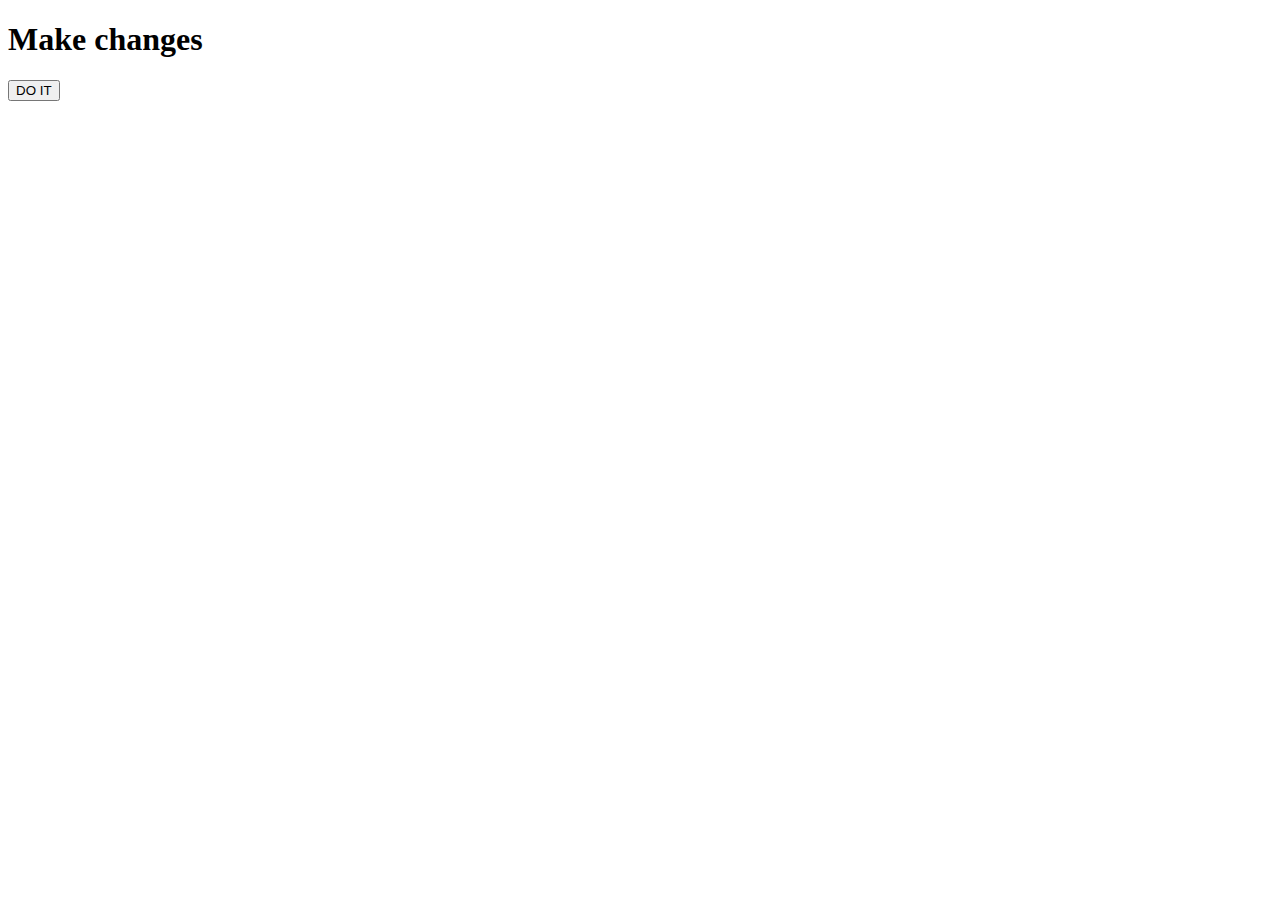
<file: ClassWork/08.11.2022/index.html>
<!DOCTYPE html>
<html lang="en">
<head>
    <meta charset="UTF-8">
    <meta http-equiv="X-UA-Compatible" content="IE=edge">
    <meta name="viewport" content="width=device-width, initial-scale=1.0">
    <title>Document</title>
    <link rel="stylesheet" href="style.css">
</head>
<body>
    <h1>
        Make changes
    </h1>
    <table id="change">

    </table>
    <button onclick="loadDoc()">
        DO IT
    </button>
    <script src="script.js"></script>
</body>
</html>
</file>
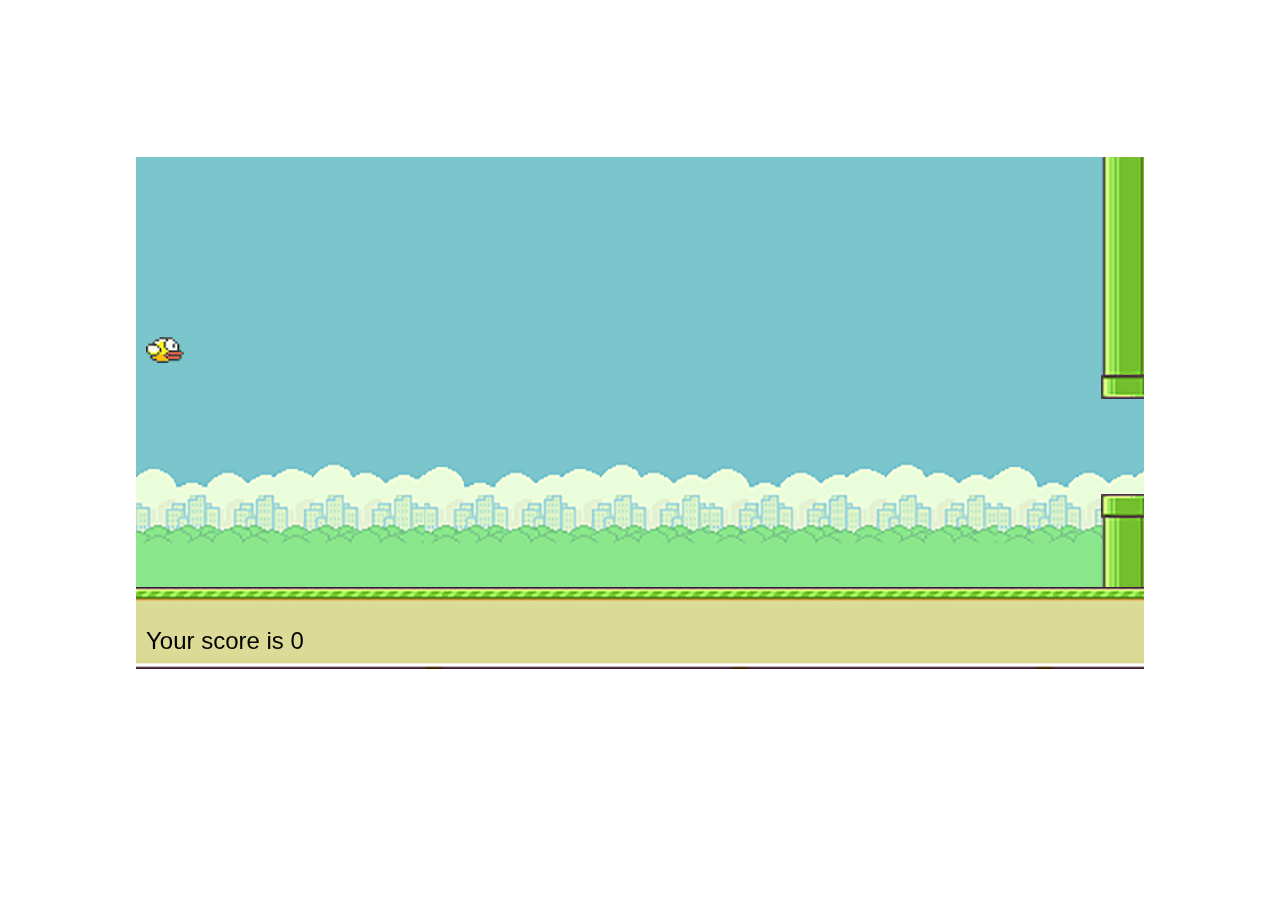
<file: HW/07.11.2022/index.html>
<!DOCTYPE html>
<html lang="en">
<head>
    <meta charset="UTF-8">
    <meta http-equiv="X-UA-Compatible" content="IE=edge">
    <meta name="viewport" content="width=device-width, initial-scale=1.0">
    <title>Canvas</title>
    <style>
        body {
            display: flex;
            align-items: center;
            justify-content: center;
            height: 90vh;
        }
        .look-end {
            /* display: flex; */
            display: none;
            align-items: center;
            justify-content: center;
            flex-direction: column;
            position: absolute;
            width: 400px;
            height: 250px;

            left: calc(50vw - 200px);
            top: calc(50vh - 125px);
            background-color: #fff;
            
            }
        .look-end button {
            padding: 8px 18px;
            border: 0px;
            font-size: 18px;
            border-radius: 20px;
            background-color: rgb(133, 133, 133);
            color: white;
        }

    </style>
</head>
<body>
    <canvas id="canvas" width="1008" height="512"></canvas>
    <div class="look-end">
        <h1 style="margin: 0;">Ваш счет:</h1>
        <h2 class="score">12</h2>
        <button class="reload">Повторим?</button>
    </div>
    <script src="script.js"></script>
</body>
</html>
</file>
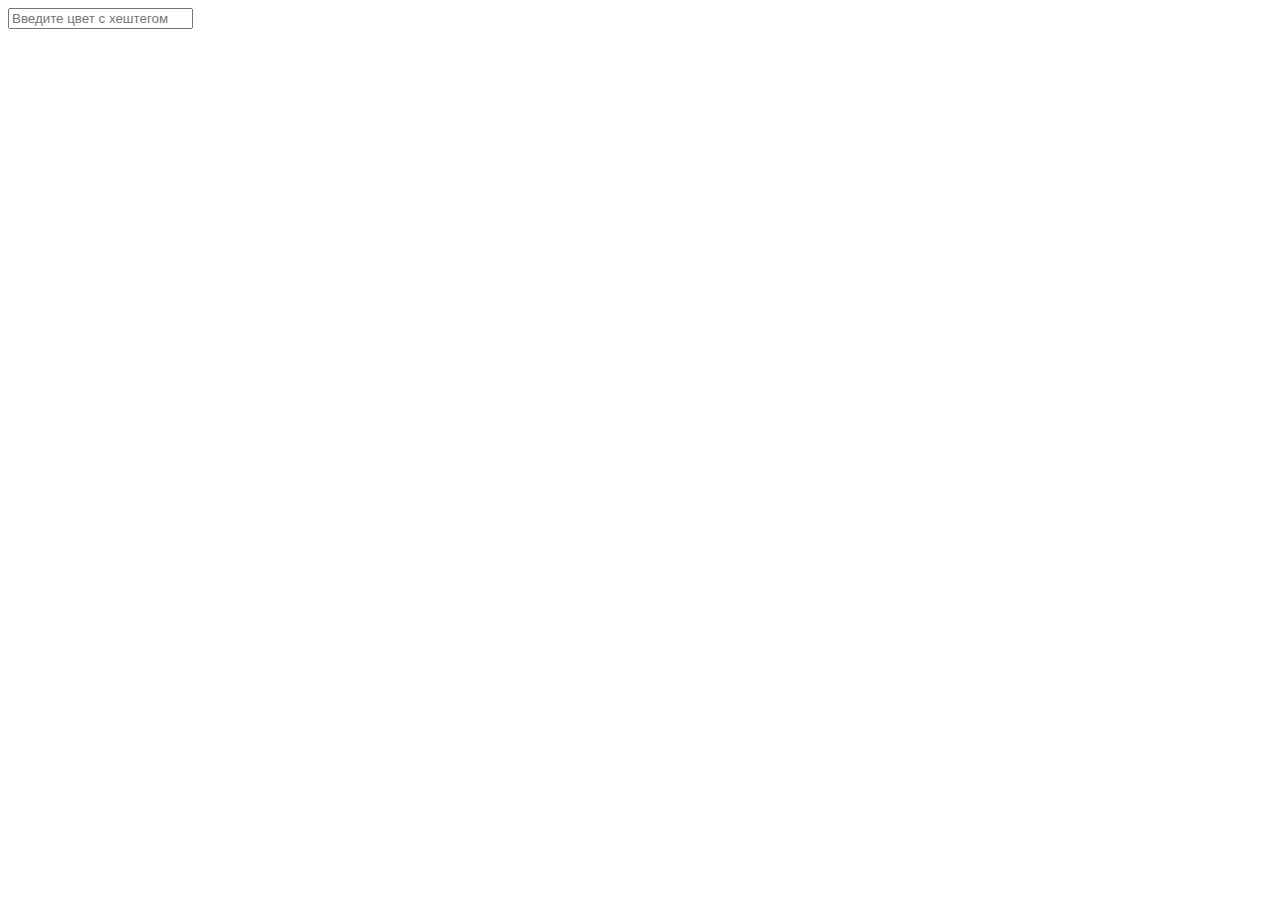
<file: HW/13.10.2022/index.html>
<!DOCTYPE html>
<html lang="en">
<head>
    <meta charset="UTF-8">
    <meta http-equiv="X-UA-Compatible" content="IE=edge">
    <meta name="viewport" content="width=device-width, initial-scale=1.0">
    <title>Forms</title>
</head>
<style>
    .wrong{background-color: #ff0000;}
    #errors{color: red;}
    body, html {
        width: 100vw;
        height: 100vh;
    }
</style>
<body id="body">  
    <input type="text" placeholder="Введите цвет с хештегом" id="input">
    <!-- <form name="firstForm">
        <input type="text" name="first" value="1">
        <input type="text" name="second" value="2">
    </form>
    <form name="secondForm">
        <input type="text" name="first" value="3">
        <input type="text" name="second" value="4">
    </form> -->

    <!-- <form>
        <input type="radio" name="one" value="10">
        <input type="radio" name="one" value="20">
        <input type="radio" name="one" value="30">
    </form> -->

    <!-- <input type="text" onchange="alert(this.value)">

    <select onchange="alert(this.value)">
        <option value="">Choose smthng</option>
        <option value="1">One</option>
        <option value="2">Two</option>
        <option value="3">Three</option>
    </select> -->

    <!-- <input type="text" id="input">
    <span id="result"></span> -->

    <!-- <input type="email" id="input" placeholder="Your email: ">
    <div id="errors"></div> -->

    <!-- <input type="email" id="input" placeholder="Your email: ">
    <input type="text" placeholder="Enter invalid email:  "> -->
    
    <!-- <input type="email" id="input" placeholder="Your email: "> -->
</body>
<script src="script.js"></script>
</html>
</file>
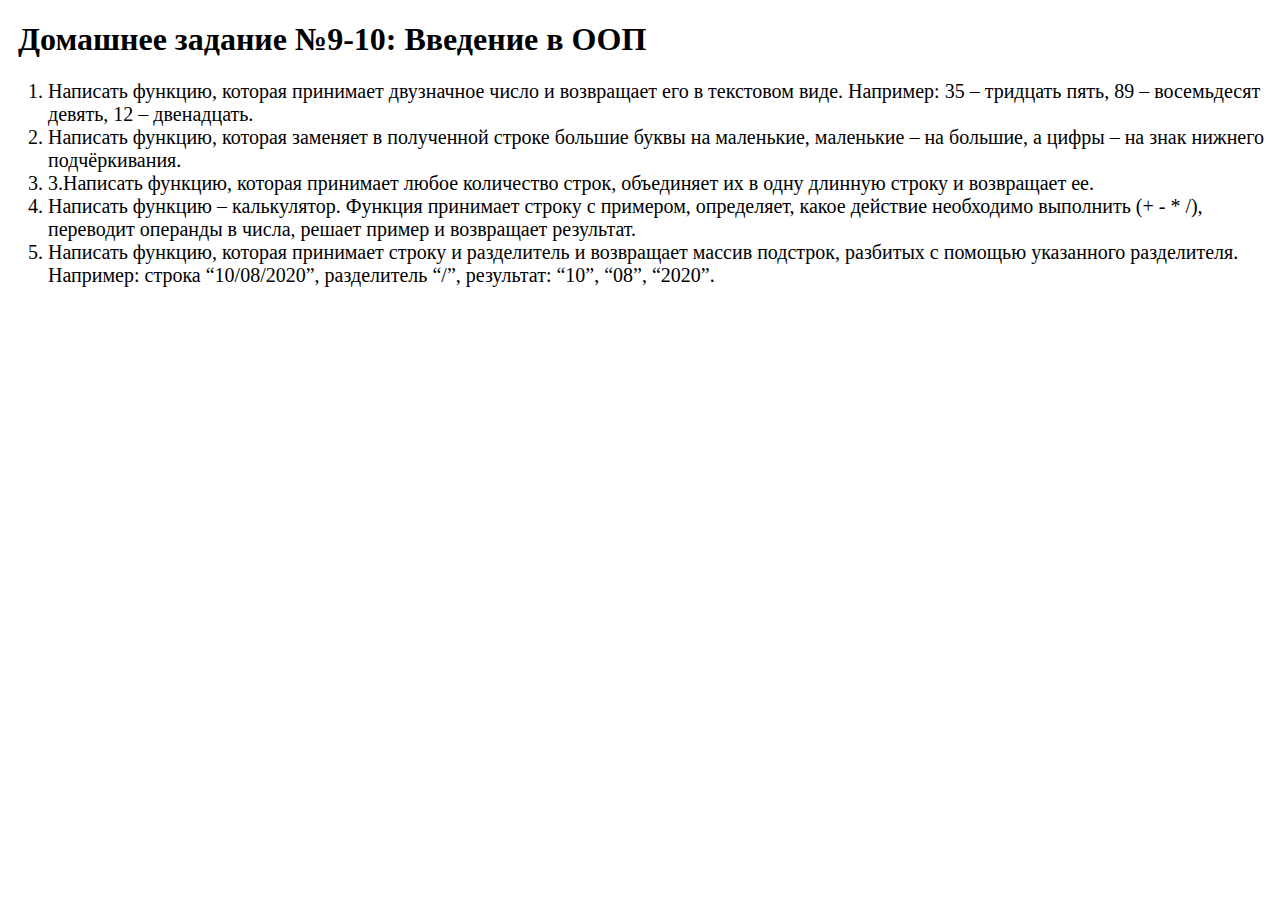
<file: HW/15.09.2022/index.html>
<!DOCTYPE html>
<html lang="en">
<head>
    <meta charset="UTF-8">
    <meta http-equiv="X-UA-Compatible" content="IE=edge">
    <meta name="viewport" content="width=device-width, initial-scale=1.0">
    <title>Document</title>
    <style>
        ol {
            font-size: 20px;
        }
    </style>
</head>
<body>
    <h1 style="padding-left: 10px;">Домашнее задание №9-10: Введение в ООП</h1>
    <ol>
        <li>Написать функцию, которая принимает двузначное число и возвращает его в текстовом виде. Например: 35 – тридцать пять, 89 – восемьдесят девять, 12 – двенадцать. </li>
        
        <li>Написать функцию, которая заменяет в полученной строке большие буквы на маленькие, маленькие – на большие, а цифры – на знак нижнего подчёркивания. </li>
        <li>3.Написать функцию, которая принимает любое количество строк, объединяет их в одну длинную строку и возвращает ее. </li>
        <li>Написать функцию – калькулятор. Функция принимает строку с примером, определяет, какое действие необходимо выполнить (+ - * /), переводит операнды в числа, решает пример и возвращает результат.</li>
        <li>Написать функцию, которая принимает строку и разделитель и возвращает массив подстрок, разбитых с помощью указанного разделителя. </li>
        Например: строка “10/08/2020”, разделитель “/”, результат: “10”, “08”, “2020”. </li>
    </ol>

    <script>
        
        function go() {
            let other_number = {
                11:"одиннадцать",
                12:"двенадцать",
                13:"тринадцать",
                14:"четырнадцать",
                15:"пятнадцать",
                16:"шестнадцать",
                17:"семнадцать",
                18:"восемнадцать",
                19:"девятнадцать",
            }
            let first_number = {
                1:"один",
                2:"два",
                3:"три",
                4:"четыре",
                5:"пять",
                6:"шесть",
                7:"семь",
                8:"восемь",
                9:"девять",
            }
            let second_number = {
                1:"десять",
                2:"двадцать",
                3:"тридцать",
                4:"сорок",
                5:"пятдесят",
                6:"шестьдесят",
                7:"семьдесят",
                8:"восемьдесят",
                9:"девяносто",
            }
            let num = +prompt("Введите двухзначное число");
            let num_split = String(num).split("");
            let numm_is_other = false
            let numm = "";
            function func_one(){
                for (let i in other_number) {
                    if (i == num) {
                        numm += other_number[i]
                        numm_is_other = true
                    } 
                }
                if (numm_is_other == false) {
                    for (let ii in second_number) {
                        if (ii==num_split[0]) {
                            numm += `${second_number[ii]} `
                        }
                    }
                    for (let iii in first_number) {
                        if (iii==num_split[1]) {
                            numm += first_number[iii]
                        }
                    }
                    
                }
                alert(numm)
            }
            func_one()



            
            // let str_new = ""
            // let numbers = ["1","2","3","4","5","6","7","8","9","0"]
            
            // let str = prompt("Введите строку")
            // function func_two() {
            //     for (let i of str) {
            //         let new_i = ""
            //         if (`${i}` == `${i}`.toUpperCase()) {
            //             new_i = i.toLowerCase()
            //         } else {
            //             new_i  = i.toUpperCase()
            //         }
            //         for (let num of numbers) {
            //             if (i == num) {
            //                 new_i = "_"
            //             } else {
            //                 console.log("Не число")
            //             }
            //         }
            //         console.log(i)
            //         str_new += new_i
            //     }
            //     alert(`Ваша строка:${str} \nПреобразованная:${str_new}`)
            // }
            // func_two()
            



            // let str_all = ""
            // function func_three() {
            //     let str = prompt("Введите строку, если хотите вывести введите 'да'")
            //     if (str == "да") {
            //         alert(str_all)
            //     } else {
            //         str_all += (str + " ")
            //         func_three()
            //     }
            // }
            // func_three()



            // let example = prompt("Введите выражение, например: 6/2")

            // function func_four() {
            //     example = example.split("+")
            //     if (example.length == 2) {
            //         alert(`Равно = ${Number(example[0])+Number(example[1])}`)
            //     } else {
            //         example = example[0].split("-")
            //         if (example.length == 2) {
            //             alert(`Равно = ${Number(example[0])-Number(example[1])}`)
            //         } else {
            //             example = example[0].split("*")
            //             if (example.length == 2) {
            //                 alert(`Равно = ${Number(example[0])*Number(example[1])}`)
            //             } else {
            //                 example = example[0].split("/")
            //                 if (example.length == 2) {
            //                     alert(`Равно = ${Number(example[0])/Number(example[1])}`)
            //                 } else {
            //                     alert("Неизвестный знак")
            //                 }
            //             }
            //         }
            //     }       
            // }
            // func_four()


            // function func_five(){
            //     let data = prompt("Введите дату")
            //     let split_symbol = prompt("Введите разделитель")
            //     let split_data = data.split(split_symbol)
            //     alert(split_data)
            // }
            // func_five()

        }

        setTimeout(go, 100);
    </script>
</body>
</html>
</file>
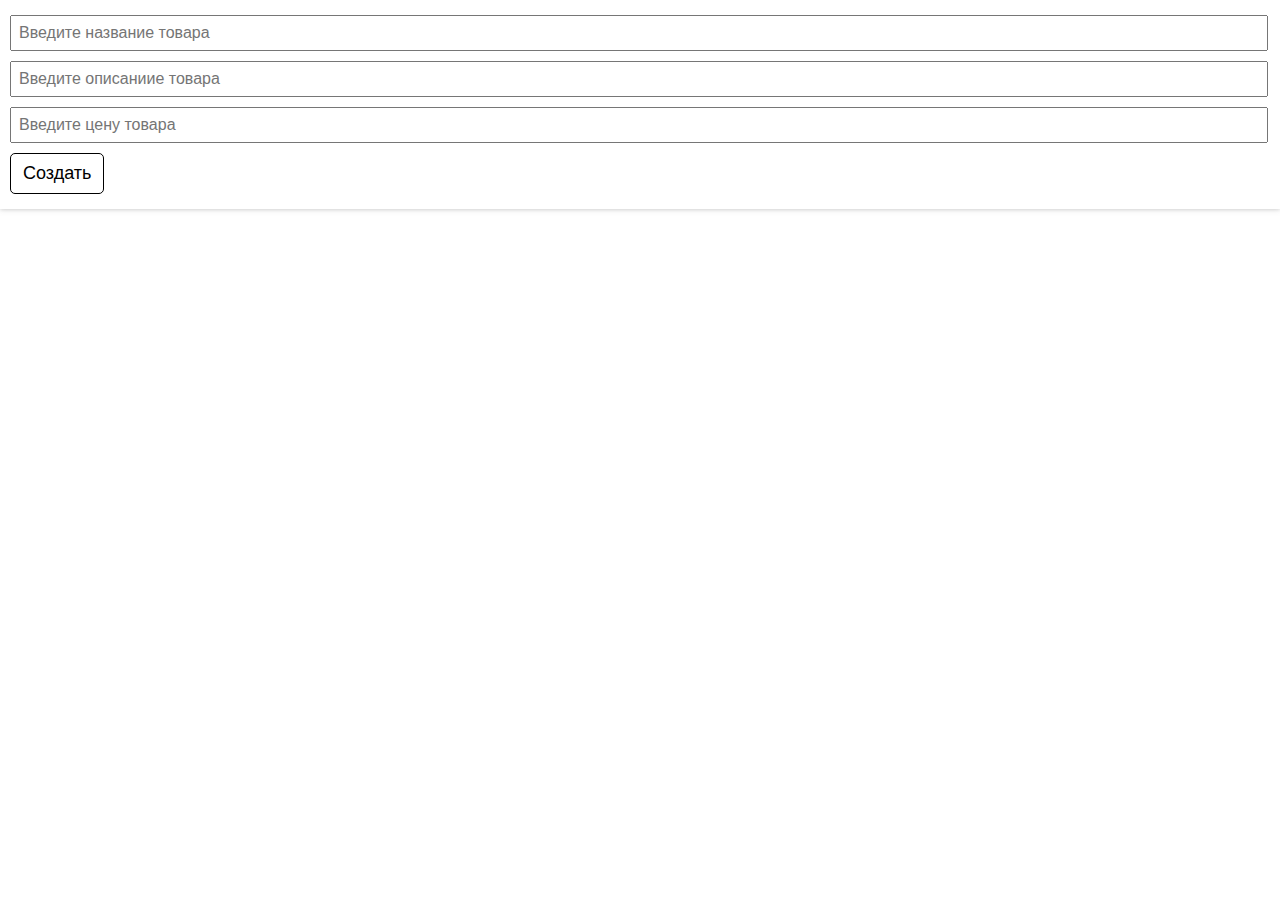
<file: HW/16.10.2022/index.html>
<!DOCTYPE html>
<html lang="en">
<head>
    <meta charset="UTF-8">
    <meta http-equiv="X-UA-Compatible" content="IE=edge">
    <meta name="viewport" content="width=device-width, initial-scale=1.0">
    <title>Document</title>
    <link rel="stylesheet" href="style.css">
    <link rel="stylesheet" href="https://fonts.googleapis.com/css2?family=Material+Symbols+Outlined:opsz,wght,FILL,GRAD@48,400,0,0" />
    <link rel="stylesheet" href="https://fonts.googleapis.com/css2?family=Material+Symbols+Outlined:opsz,wght,FILL,GRAD@48,400,0,0" />
</head>
<body>
    <div class="new_product">
        <input type="text" id="title_new_product" placeholder="Введите название товара"> <br>
        <input type="text" id="description_new_product" placeholder="Введите описаниие товара"> <br>
        <input type="text" id="price_new_product" placeholder="Введите цену товара"> <br>
        <button onclick="newElement()" id="create_new_product">Создать</button>
    </div>
    <div class="content" id="content">
        <!-- <div class="product" id="product_0">
            <div class="left_content">
                <p class="title_product">Пирог</p>
                <p class="description_product">Очень полезная вещь</p>
                <p class="price_product">Цена: 2000т</p>
            </div>
            <div class="right_content">
                <div class="do" onclick="">
                    <span class="material-symbols-outlined">done</span>
                </div>
                <div class="delete" onclick="">
                    <span class="material-symbols-outlined">close</span>
                </div>
            </div>
            
        </div> -->
    </div>
    <script src="script.js"></script>
    <!-- Создать добавление товаров магазина в страницу. 3 инпута. 1 название товара. 2 Описание/характерситики. 3. Цена товара -->
</body>
</html>
</file>
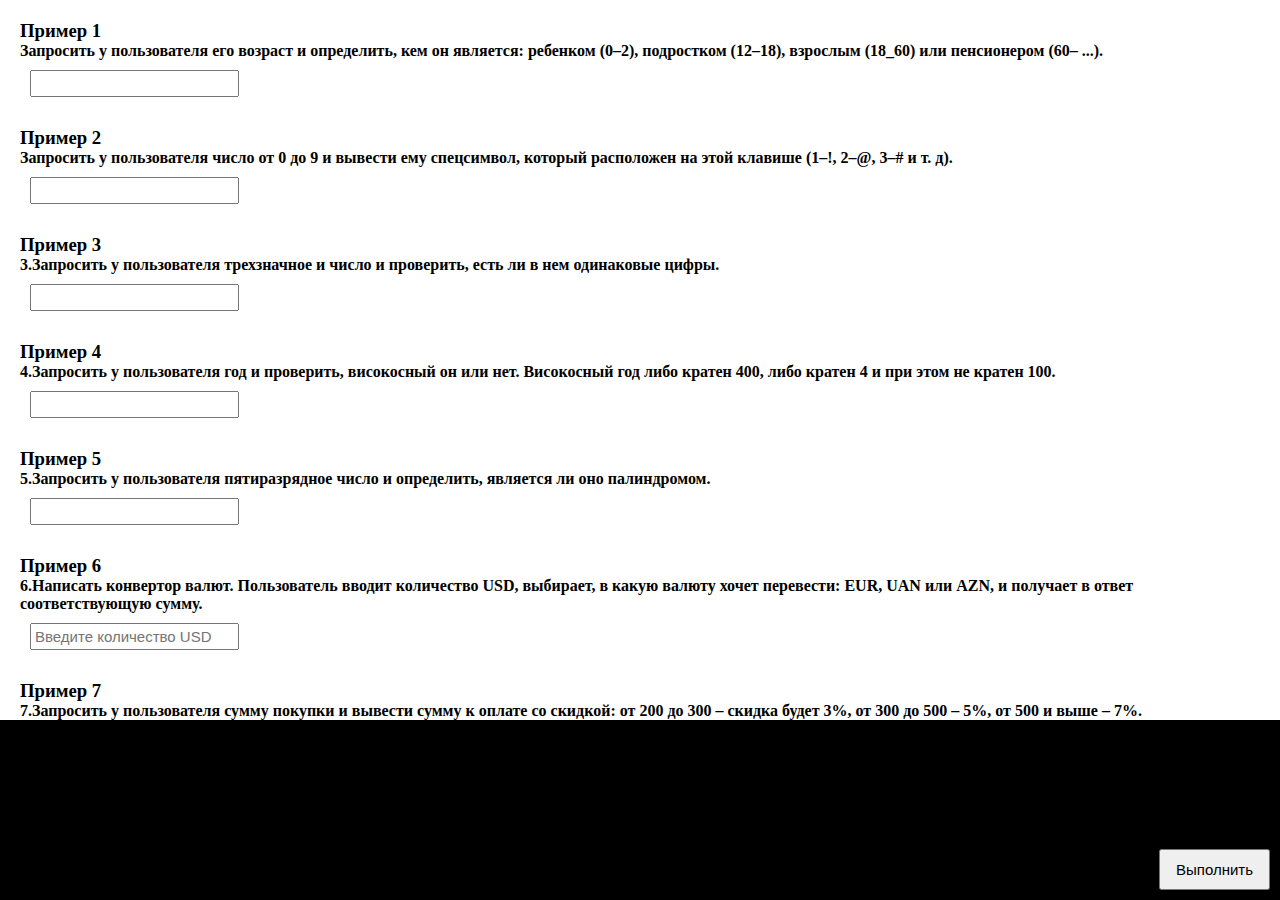
<file: HW/20.10.2022/index.html>
<!DOCTYPE html>
<html lang="en">
<head>
    <meta charset="UTF-8">
    <meta http-equiv="X-UA-Compatible" content="IE=edge">
    <meta name="viewport" content="width=device-width, initial-scale=1.0">
    <title>Document</title>
    <link rel="stylesheet" href="style.css">
</head>
<body>
    <section class="tasks">
        <div class="task_1">
            <div class="task one">
                <h3>Пример 1</h3>
                <h4>Запросить у пользователя его возраст и определить, кем он является: ребенком (0–2), подростком (12–18), взрослым (18_60) или пенсионером (60– ...).</h4>
                <p>
                    <input type="text" id="one_one">
                </p>
            </div>

            <div class="task two">
                <h3>Пример 2</h3>
                <h4>Запросить у пользователя число от 0 до 9 и вывести ему спецсимвол, который расположен на этой клавише (1–!, 2–@, 3–# и т. д).</h4>
                <p>
                    <input type="text" id="one_two">
                </p>
            </div>
            <div class="task three">
                <h3>Пример 3</h3>
                <h4>3.Запросить у пользователя трехзначное и число и проверить, есть ли в нем одинаковые цифры.</h4>
                <p>
                    <input type="text" id="one_three">
                </p>
            </div>
            <div class="task four">
                <h3>Пример 4</h3>
                <h4>4.Запросить у пользователя год и проверить, високосный он или нет. Високосный год либо кратен 400, либо кратен 4 и при этом не кратен 100.</h4>
                <p>
                    <input type="text" id="one_four">
                </p>
            </div>
            <div class="task five">
                <h3>Пример 5</h3>
                <h4>5.Запросить у пользователя пятиразрядное число и определить, является ли оно палиндромом.</h4>
                <p>
                    <input type="text" id="one_five">
                </p>
            </div>
            <div class="task six">
                <h3>Пример 6</h3>
                <h4>6.Написать конвертор валют. Пользователь вводит количество USD, выбирает, в какую валюту хочет перевести: EUR, UAN или AZN, и получает в ответ соответствующую сумму.</h4>
                <p>
                    <input type="text" id="one_six" placeholder="Введите количество USD">
                </p>
            </div>
            <div class="task seven">
                <h3>Пример 7</h3>
                <h4>7.Запросить у пользователя сумму покупки и вывести сумму к оплате со скидкой: от 200 до 300 – скидка будет 3%, от 300 до 500 – 5%, от 500 и выше – 7%.  </h4>
                <p>
                    <input type="text" id="one_seven">
                </p>
            </div>
            <div class="task eight">
                <h3>Пример 8</h3>
                <h4>8.Запросить у пользователя длину окружности и периметр квадрата. Определить, может ли такая окружность поместиться в указанный квадрат. </h4>
                <p>
                    <input type="text" id="one_eight1" placeholder="Длина окружности">
                    <input type="text" id="one_eight2" placeholder="Периметр квадрата">
                </p>
            </div>
            <div class="task nine">
                <h3>Пример 9</h3>
                <h4>9.Задать пользователю 3 вопроса, в каждом вопросе по 3 варианта ответа. За каждый правильный ответ начисляется 2 балла. После вопросов выведите пользователю количество набранных баллов.</h4>
                <p>
                    <input type="text" id="one_nine1" placeholder="2+2">
                    <input type="text" id="one_nine2" placeholder="4*2">
                    <input type="text" id="one_nine3" placeholder="6/2">
                </p>
            </div>
            <div class="task ten">
                <h3>Пример 10</h3>
                <h4>10.Запросить дату (день, месяц, год) и вывести следующую за ней дату. Учтите возможность перехода на следующий месяц, год, а также високосный год.</h4>
                <p>
                    <input type="text" id="one_ten1" placeholder="день">
                    <input type="text" id="one_ten2" placeholder="месяц">
                    <input type="text" id="one_ten3" placeholder="год">
                </p>
            </div>

            <hr>
            <hr>
            <hr>
            <hr>

            <div class="task one">
                <h3>Пример 1</h3>
                <h4>1.Написать функцию, которая принимает 2 числа и возвращает -1, если первое меньше, чем второе; 1 – если первое больше, чем второе; и 0 – если числа равны.</h4>
                <p>
                    <input type="text" id="two_one1">
                    <input type="text" id="two_one2">
                </p>
            </div>
            <div class="task two">
                <h3>Пример 2</h3>
                <h4>2.Написать функцию, которая вычисляет факториал переданного ей числа.</h4>
                <p>
                    <input type="text" id="two_two">
                </p>
            </div>
            <div class="task one">
                <h3>Пример 3</h3>
                <h4>3.Написать функцию, которая принимает три отдельные цифры и превращает их в одно число. Например: цифры 1, 4, 9 превратятся в число 149.</h4>
                <p>
                    <input type="text" id="two_three1">
                    <input type="text" id="two_three2">
                    <input type="text" id="two_three3">
                </p>
            </div>
            <div class="task one">
                <h3>Пример 4</h3>
                <h4>4.Написать функцию, которая принимает длину и ширину прямоугольника и вычисляет его площадь. Если в функцию передали 1 параметр, то она вычисляет площадь квадрата.</h4>
                <p>
                    <input type="text" id="two_four1">
                    <input type="text" id="two_four2">
                </p>
            </div>
            <div class="task one">
                <h3>Пример 5</h3>
                <h4>5.Написать функцию, которая проверяет, является ли переданное ей число совершенным. Совершенное число – это число, равное сумме всех своих собственных делителей.</h4>
                <p>
                    <input type="text" id="two_five">
                </p>
            </div>
            <div class="task one">
                <h3>Пример 6</h3>
                <h4>6.Написать функцию, которая принимает минимальное и максимальное значения для диапазона, и выводит только те числа из диапазона, которые являются совершенными. Используйте написанную ранее функцию, чтобы узнавать, совершенное число или нет.</h4>
                <p>
                    <input type="text" id="two_six1">
                    <input type="text" id="two_six2">
                </p>
            </div>
            <div class="task one">
                <h3>Пример 7</h3>
                <h4>7.Написать функцию, которая принимает время (часы, минуты, секунды) и выводит его на экран в формате «чч:мм:сс». </h4>
                <p>
                    <input type="text" id="two_seven1">
                    <input type="text" id="two_seven2">
                    <input type="text" id="two_seven3">
                </p>
            </div>
            <div class="task one">
                <h3>Пример 8</h3>
                <h4>8.Если при вызове функции минуты и/или секунды не были переданы, то выводить их как 00.</h4>
                <p>
                    <input type="text" id="two_eight1">
                    <input type="text" id="two_eight2">
                    <input type="text" id="two_eight3">
                </p>
            </div>
            <div class="task one">
                <h3>Пример 9</h3>
                <h4>9.Написать функцию, которая принимает часы, минуты и секунды и возвращает это время в секундах.</h4>
                <p>
                    <input type="text" id="two_nine1">
                    <input type="text" id="two_nine2">
                    <input type="text" id="two_nine3">
                </p>
            </div>
            <div class="task one">
                <h3>Пример 10</h3>
                <h4>10.Написать функцию, которая принимает количество секунд, переводит их в часы, минуты и секунды и возвращает в виде строки «чч:мм:сс».</h4>
                <p>
                    <input type="text" id="two_ten">
                </p>
            </div>
            <div class="task one">
                <h3>Пример 11</h3>
                <h4>11.Написать функцию, которая считает разницу между датами. Функция принимает 6 параметров, которые описывают 2 даты, и возвращает результат в виде строки «чч:мм:сс». При выполнении задания используйте функции из предыдущих 2-х заданий: сначала обе даты переведите в секунды, узнайте разницу в секундах, а потом разницу переведите обратно в «чч:мм:сс».</h4>
                <p>
                    <input type="text" id="two_eleven1" placeholder="часы">
                    <input type="text" id="two_eleven2" placeholder="минуты">
                    <input type="text" id="two_eleven3" placeholder="секунды">
                    <br>
                    <input type="text" id="two_eleven4" placeholder="часы">
                    <input type="text" id="two_eleven5" placeholder="минуты">
                    <input type="text" id="two_eleven6" placeholder="секунды">
                </p>
            </div>

        </div>
        <div class="task_2"></div>
        <button onclick="done()">Выполнить</button>
    </section>
    <section class="console" id="console">
        
    </section>
    <script src="script.js"></script>
</body>
</html>
</file>
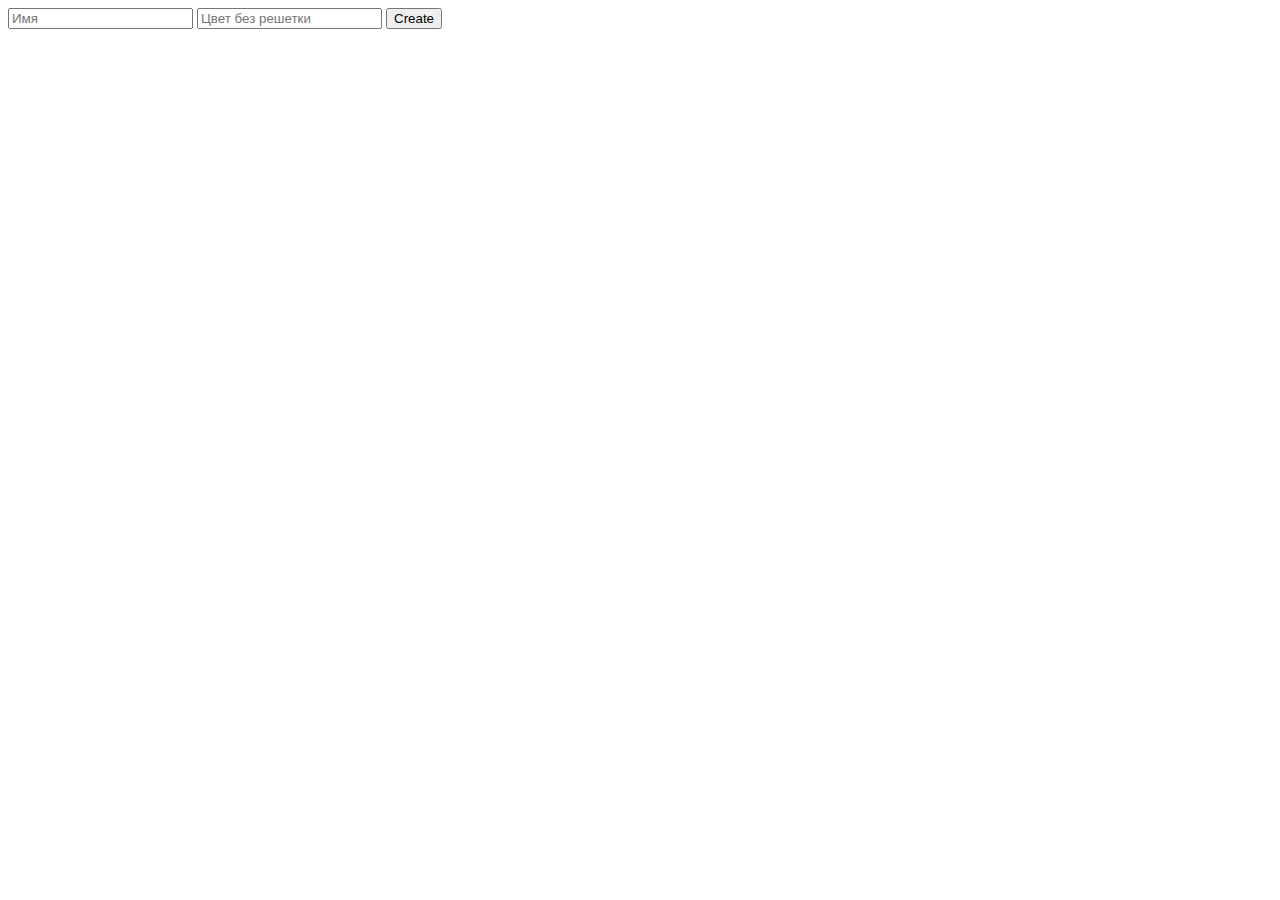
<file: HW/27.10.2022/index.html>
<!DOCTYPE html>
<html lang="en">
<head>
    <meta charset="UTF-8">
    <meta http-equiv="X-UA-Compatible" content="IE=edge">
    <meta name="viewport" content="width=device-width, initial-scale=1.0">
    <title>Document</title>
    <style>
        .block {
            margin: 5px;
            width: 100px;
            height: 50px;
            display: flex;
            justify-content: center;
            align-items: center;
            
        }
    </style>
</head>
<body>
    <input type="text" placeholder="Имя" id="name">
    <input type="text" placeholder="Цвет без решетки" id="color">
    <button onclick="create()">Create</button>
</body>
<script src="script.js"></script>
</html>
</file>
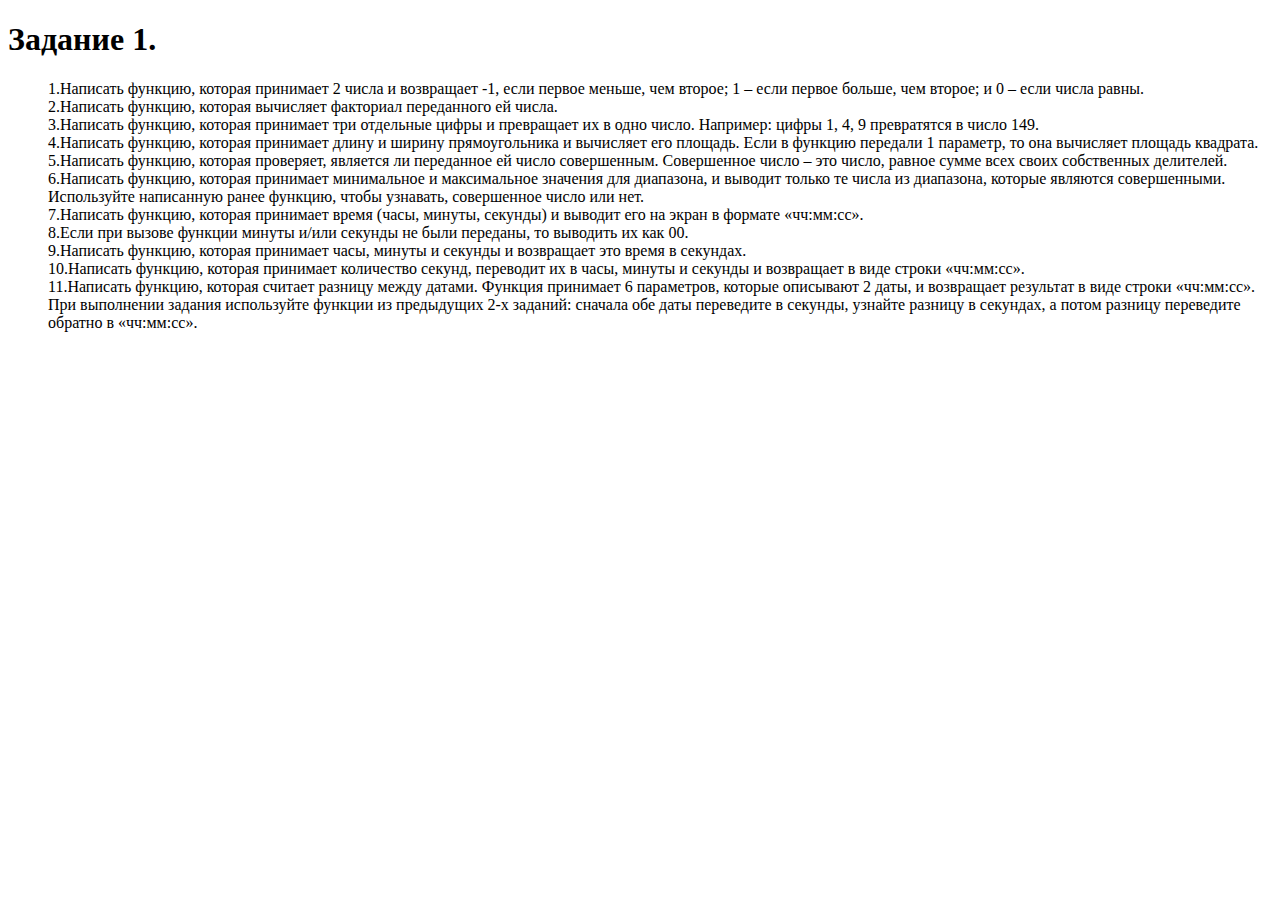
<file: HW/8.09.2022/index.html>
<!DOCTYPE html>
<html lang="en">
<head>
    <meta charset="UTF-8">
    <meta http-equiv="X-UA-Compatible" content="IE=edge">
    <meta name="viewport" content="width=device-width, initial-scale=1.0">
    <title>Document</title>
</head>
<body>

    <h1>Задание 1.</h1>
    <dd>1.Написать функцию, которая принимает 2 числа и возвращает -1, если первое меньше, чем второе; 1 – если первое больше, чем второе; и 0 – если числа равны.</dd>
    <dd>2.Написать функцию, которая вычисляет факториал переданного ей числа.</dd>
    <dd>3.Написать функцию, которая принимает три отдельные цифры и превращает их в одно число. Например: цифры 1, 4, 9 превратятся в число 149.</dd>
    <dd>4.Написать функцию, которая принимает длину и ширину прямоугольника и вычисляет его площадь. Если в функцию передали 1 параметр, то она вычисляет площадь квадрата.</dd>
    <dd>5.Написать функцию, которая проверяет, является ли переданное ей число совершенным. Совершенное число – это число, равное сумме всех своих собственных делителей.</dd>
    <dd>6.Написать функцию, которая принимает минимальное и максимальное значения для диапазона, и выводит только те числа из диапазона, которые являются совершенными. Используйте написанную ранее функцию, чтобы узнавать, совершенное число или нет.</dd>
    <dd>7.Написать функцию, которая принимает время (часы, минуты, секунды) и выводит его на экран в формате «чч:мм:сс».</dd>
    <dd>8.Если при вызове функции минуты и/или секунды не были переданы, то выводить их как 00.</dd>
    <dd>9.Написать функцию, которая принимает часы, минуты и секунды и возвращает это время в секундах.</dd>
    <dd>10.Написать функцию, которая принимает количество секунд, переводит их в часы, минуты и секунды и возвращает в виде строки «чч:мм:сс».</dd>
    <dd>11.Написать функцию, которая считает разницу между датами. Функция принимает 6 параметров, которые описывают 2 даты, и возвращает результат в виде строки «чч:мм:сс». При выполнении задания используйте функции из предыдущих 2-х заданий: сначала обе даты переведите в секунды, узнайте разницу в секундах, а потом разницу переведите обратно в «чч:мм:сс».</dd>

    <script>
        setTimeout(function() {
            var hi = prompt("Здравствуйте, ниже набираем номер задания, например 11")
            if (hi == "1") {
                let one = +prompt('Введите первое число');
                let two = +prompt('Введите второе число');
                if (one==two) {
                    alert("0")
                } else if (one>two) {
                    alert("1")
                } else if (one<two) {
                    alert("-1")
                }
            } else if (hi == "2") {
                let one = +prompt('Введите число');
                function factorial(n) {
                return (n != 1) ? n * factorial(n - 1) : 1;
                }
                alert( "Его факториал равен " + factorial(one));
            } else if (hi == "3") {
                let one = prompt('Введите три числа через пробел, пример:1 2 3');
                alert("Ваше число: " + (one.replace(/ /g,'')))
            } else if (hi == "4") {
                let one = +prompt('Введите первую сторону фигуры');
                let two = +prompt('Введите вторую сторону фигуры(если квадрат введите 1)');
                if (two == 1) {
                    alert("Квадрат равен " + (one*one))
                } else {
                    alert("Прямоугольник равен " + (one*two))
                }
            } else if (hi == "5") {
                let one = +prompt('Введите число');
                let x = one
                let i = 0
                while (x != 1) {
                
                x--
                if (one%x==0) {
                    i+=x
                }

                
                }
                if (one == i) {
                    alert("Это число Совершенное число")
                } else {
                    alert("Это число НЕ совершенное число")
                }

            } else if (hi == "6") {
                let start = +prompt('Введите начало диапазона');
                let end = +prompt('Введите конец диапазона');
                while (start != end) {
                    let one = start
                    let x = one
                    let i = 0
                    while (x != 1) {
                    
                    x--
                    if (one%x==0) {
                        i+=x
                    }

                    
                    }
                    if (one == i) {
                        alert("Это число Совершенное число: " + one)
                    }	
                    start ++
                }
                
            } else if (hi == "7") {
                let hour = +prompt('Введите количество часов');
                let minute = +prompt('Введите количество минут');
                let second = +prompt('Введите количество секунд');
                alert("Сейчас время: "+ hour + ":" + minute + ":" + second)
            } else if (hi == "8") {
                let hour = +prompt('Введите количество часов');
                let minute = +prompt('Введите количество минут');
                let second = +prompt('Введите количество секунд');
                if (hour == "") {
                    hour = "00"
                }
                if (minute == "") {
                    minute = "00"
                }
                if (second == "") {
                    second = "00"
                }
                alert("Сейчас время: "+ hour + ":" + minute + ":" + second)
            } else if (hi == "9") {
                let hour = +prompt('Введите количество часов');
                let minute = +prompt('Введите количество минут');
                let second = +prompt('Введите количество секунд');
                second = second + (minute*60) + (hour*360)
                alert("Сейчас время: "+ second + " секунд времени")
            } else if (hi == "10") {
                let second_minute_hour = +prompt('Введите количество секунд');
                let hour = Math.floor(second_minute_hour/360);
                let minute = Math.floor((second_minute_hour - (360*hour))/60);
                let second = (second_minute_hour - (360*hour) - (minute*60))
                alert("Сейчас время: "+ hour + ":" + minute + ":" + second)
            } else if (hi == "11") {
                let hour1 = +prompt('Введите количество часов');
                let minute1 = +prompt('Введите количество минут');
                let second1 = +prompt('Введите количество секунд');
                let hour2 = +prompt('Введите количество часов');
                let minute2 = +prompt('Введите количество минут');
                let second2 = +prompt('Введите количество секунд');

                second1 = second1 + (minute1*60) + (hour1*360);
                second2 = second2 + (minute2*60) + (hour2*360);
                let second_minute_hour;

                if (second1 > second2) {
                    second_minute_hour = second1 - second2;
                } else {
                    second_minute_hour = second2 - second1;
                }
                
                let hour = Math.floor(second_minute_hour/360);
                let minute = Math.floor((second_minute_hour - (360*hour))/60);
                let second = (second_minute_hour - (360*hour) - (minute*60))
                alert("Разница времени: "+ hour + ":" + minute + ":" + second)
            }
        }, (1000));
    </script>
</body>
</html>
</file>
<file: ClassWork/08.11.2022/style.css>
table, th, td{
    border: 1px solid black;
    border-collapse: collapse;
}

th, td{
    padding: 5px;
}
</file>
<file: HW/16.10.2022/style.css>
body {
    margin: 0;
    padding: 0;
    /* width: 100vw; */
    /* height: 100vh; */
}
.new_product {
    /* width: 100%; */
    height: max-content;
    box-shadow: 0 0 5px rgba(122,122,122,0.5);
}

.new_product {
    padding: 10px;
}
.new_product input {
    padding: 7px;
    margin: 5px 0;
    font-size: 16px;
    width: calc(100% - 20px);
}

.new_product button {
    padding: 9px 12px;
    margin: 5px 0;
    font-size: 18px;
    background-color: #fff;
    border: 1px solid black;
    border-radius: 5px;
}

.product {
    width:  calc(100vw - 60px);
    margin: 20px;
    padding: 5px;
    font-size: 18px;
    box-shadow: 0 0 5px rgba(122,122,122,0.5);
    border: 0px;
    border-radius: 6px;
    padding-left: 15px;
    display: flex;
    align-items: stretch;
    justify-content: space-between;
}
.product .left_content {
    width: 97%;
}
.product .right_content {
    border-left: 1px solid black;
    display: flex;
    flex-direction: column;
    justify-content: center;
    padding-left: 5px;
}
.product .right_content .do,
.product .right_content .delete {
    height: 50%;
    display: flex;
    flex-direction: column;
    justify-content: center;
    padding: 5px;
}
.product .right_content .do:hover,
.product .right_content .delete:hover {
    background-color: rgb(227, 227, 227);
}
.product p {
    margin: 8px 0;
}

.product .title_product {
    font-size: 20px !important;
    font-weight: bold !important;
    
}

.product .price_product {
    padding-right: 15px;
    font-weight: bold;
}
</file>
<file: HW/20.10.2022/style.css>
* {
    padding: 0;
    margin: 0;
}
a {
    text-decoration: none;
}
body {
    width: 100vw;
    height: 100vh;
    overflow: hidden;
}
.tasks{
    width: calc(100% - 20px);
    height: calc(80% - 20px);
    padding: 10px;
    position: relative;
    overflow-x: hidden;
}

.console{
    width: calc(100% - 20px);
    height: calc(20% - 20px);
    background-color: black;
    color: white;
    padding: 10px;
    overflow-x: hidden;
}

.tasks button {
    position: fixed;
    bottom: 0;
    right: 0;
    margin: 10px;
    padding: 10px 15px;
    font-size: 15px;
}

.task {
    padding: 10px;
}
.task input {
    margin: 10px;
    font-size: 15px;
    padding: 3px;
}
</file>
